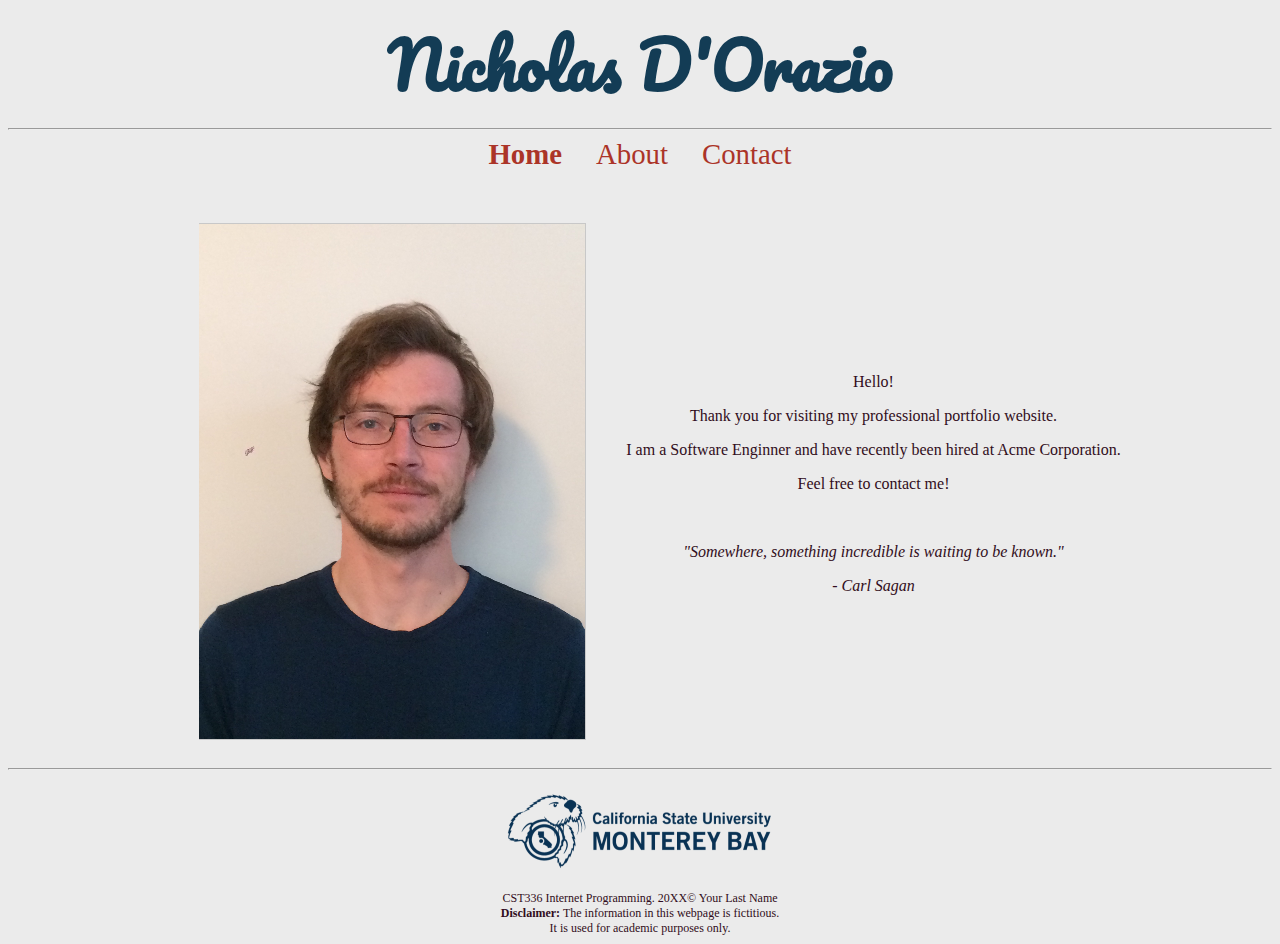
<file: index.html>
<!DOCTYPE html>

<html lang="en">
    <head>
        <meta char=”utf-8” />
        <title>
            Nicholas D'Orazio: Personal Website
        </title>
        <link href="css/styles.css" rel="stylesheet" type="text/css" />
        <link href="https://fonts.googleapis.com/css2?family=Pacifico&display=swap" rel="stylesheet">
    </head>
    <body>
        <header>
            <h1>Nicholas D'Orazio</h1>
        </header>
        <hr />
        <nav>
            <a href="index.html" ><strong>Home</strong></a>
            <a href="about.html" >About</a>
            <a href="contact.html" >Contact</a>
        </nav>
        <br />
        <br />
        <main>
            <figure>
                <img src="img/nicholas_dorazio.jpg" alt="Picture of Nicholas D'Orazio" />
            </figure>
            
            <div id="home-text-div">
                <p class="home-text">
                    Hello!
                </p>
                <p class="home-text">
                    Thank you for visiting my professional portfolio website.
                </p>
                <p class="home-text">
                    I am a Software Enginner and have recently been hired at Acme Corporation.
                </p>
                <p class="home-text"> 
                    Feel free to contact me!
                </p>
                <br/>
                <p class="home-text">
                    <em>
                    "Somewhere, something incredible is waiting to be known."
                </p>
                <p class="home-text">
                    - Carl Sagan
                    </em>
                </p>
                
            </div>
        </main>
        
        <footer class="footer">
            <hr>
            <img class="csumb-logo" src="img/CSUMB_logo.png" alt="CSUMB logo" />
            <br>
            <div class="footer-text">
            CST336 Internet Programming. 20XX&copy; Your Last Name <br />
            <strong>Disclaimer:</strong> The information in this webpage is fictitious. <br />
            It is used for academic purposes only.
            </div>
        </footer>
    </body>
</html>
</file>
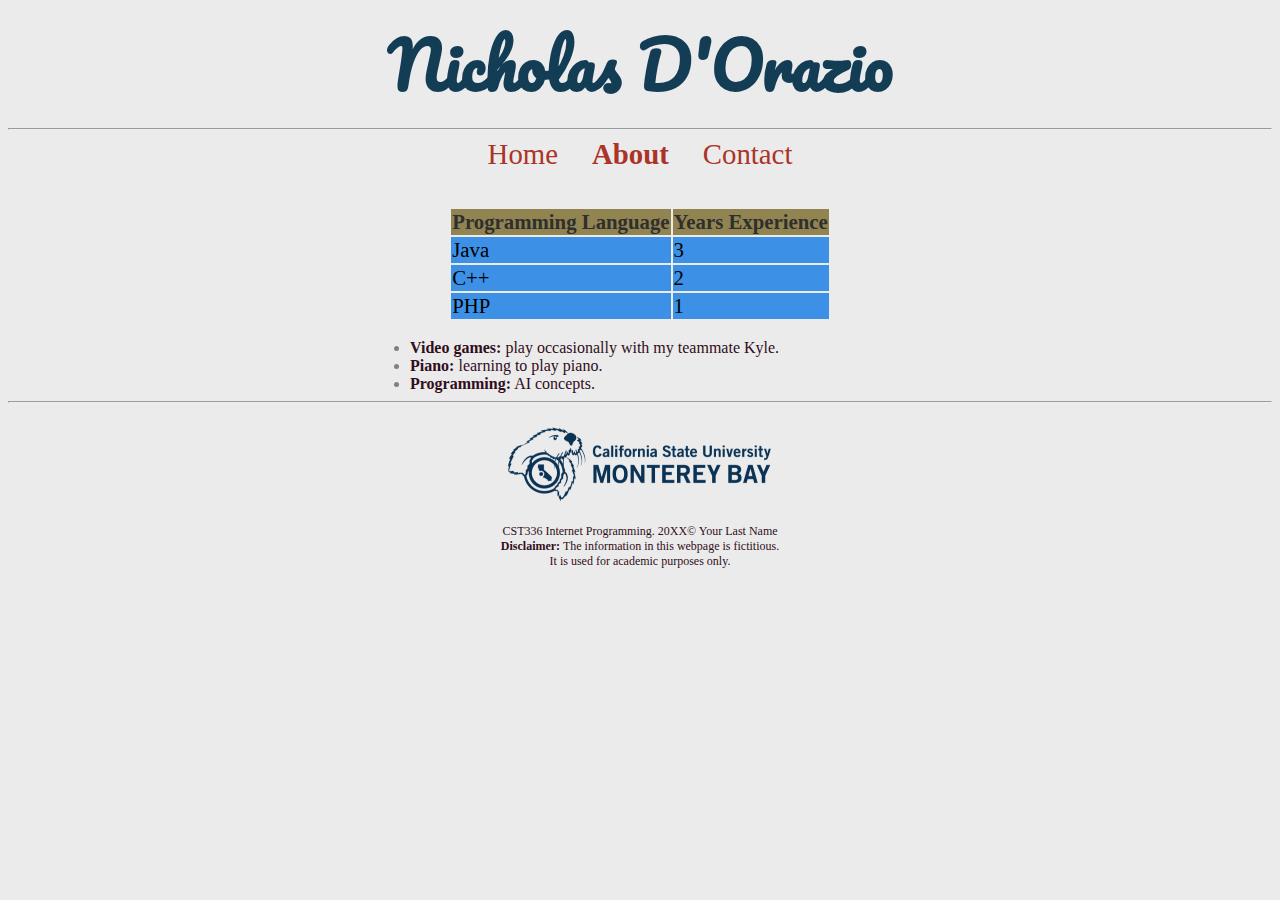
<file: about.html>
<!DOCTYPE html>

<html lang="en">
    <head>
        <meta char=”utf-8” />
        <title>
            Nicholas D'Orazio: Personal Website
        </title>
        <link href="css/styles.css" rel="stylesheet" type="text/css" />
        <link href="https://fonts.googleapis.com/css2?family=Pacifico&display=swap" rel="stylesheet">
    </head>
    <body>
        <header>
            <h1>Nicholas D'Orazio</h1>
        </header>
        <hr />
        <nav>
            <a href="index.html" >Home</a>
            <a href="about.html" ><strong>About</strong></a>
            <a href="contact.html" >Contact</a>
        </nav>
        <br />
        <br />
       <div id="content">
           <table id="table">
               <tr class="table-header">
                   <td class="table-header-text"><strong>Programming Language</strong></td>
                   <td class="table-header-text"><strong>Years Experience</strong></td>
               </tr>
               <tr class="table-row">
                   <td class="table-text">Java</td>
                   <td class="table-text">3</td>
               </tr>
               <tr class="table-row">
                   <td class="table-text">C++</td>
                   <td class="table-text">2</td>
               </tr>
               <tr class="table-row">
                   <td class="table-text">PHP</td>
                   <td class="table-text">1</td>
               </tr>
           </table>
        </div>
        <br />
        <div>
           <ul id="interests">
                <li><span class="hobby"><strong>Video games:</strong> play occasionally with my teammate Kyle.</span></li>
                <li><span class="hobby"><strong>Piano:</strong> learning to play piano.</span></li>
                <li><span class="hobby"><strong>Programming:</strong> AI concepts.</span></li>
           </ul>
       </div>
       </div>
        <footer class="footer">
            <hr>
            <img class="csumb-logo" src="img/CSUMB_logo.png" alt="CSUMB logo" />
            <br>
            <div class="footer-text">
            CST336 Internet Programming. 20XX&copy; Your Last Name <br />
            <strong>Disclaimer:</strong> The information in this webpage is fictitious. <br />
            It is used for academic purposes only.
            </div>
        </footer>
    </body>
</html>
</file>
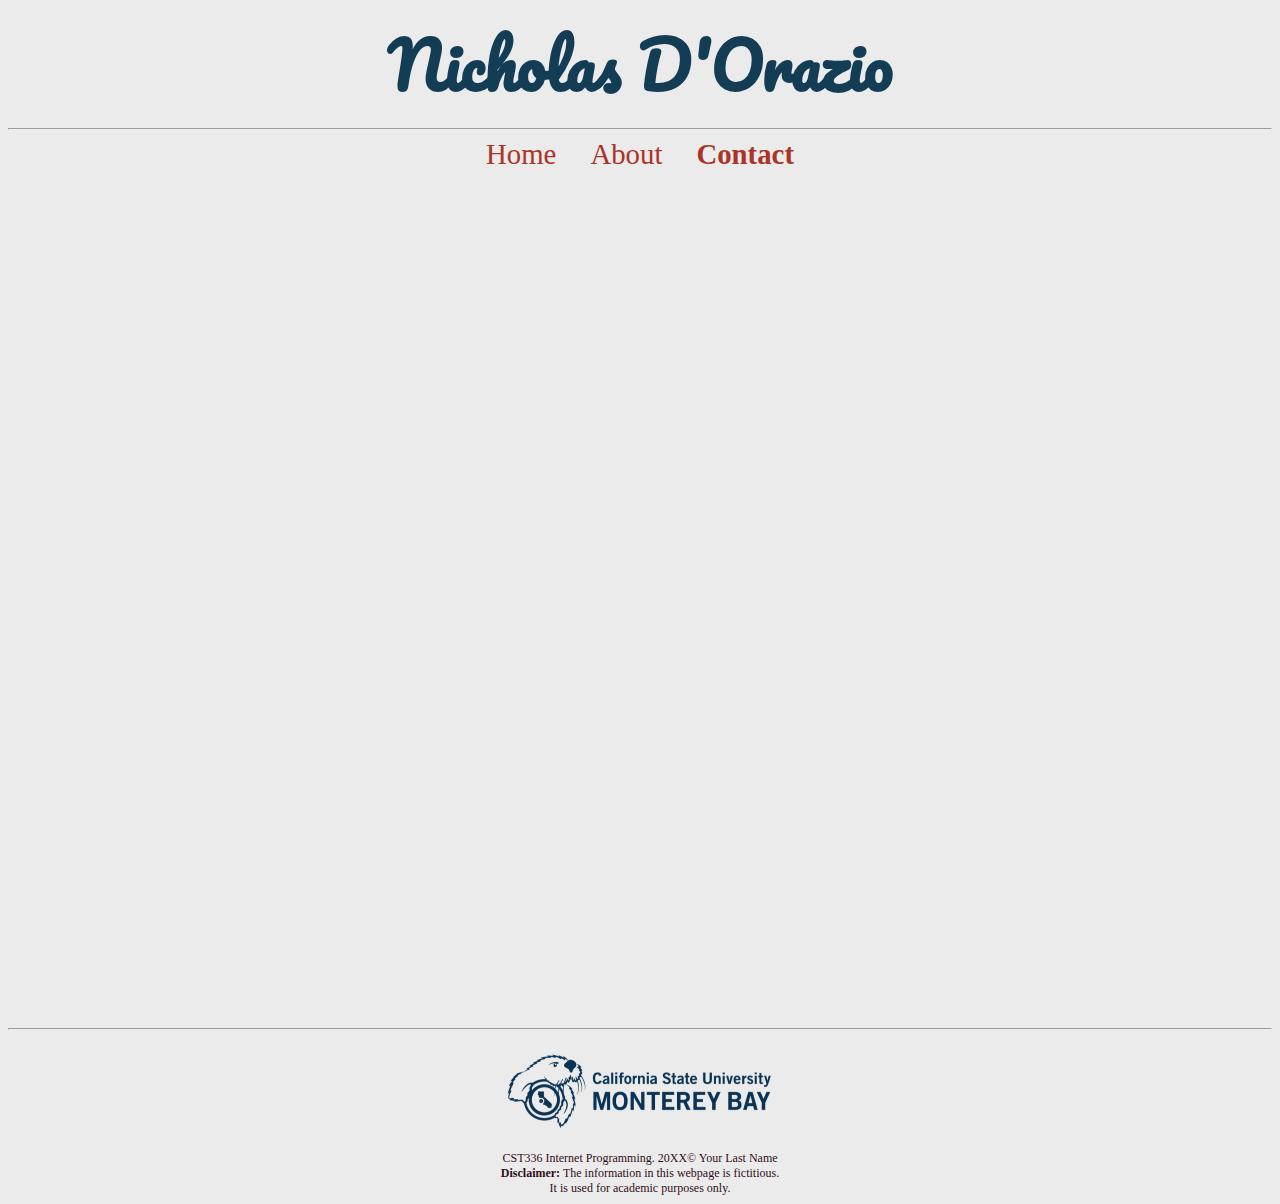
<file: contact.html>
<!DOCTYPE html>

<html lang="en">
    <head>
        <meta char=”utf-8” />
        <title>
            Nicholas D'Orazio: Personal Website
        </title>
        <link href="css/styles.css" rel="stylesheet" type="text/css" />
        <link href="https://fonts.googleapis.com/css2?family=Pacifico&display=swap" rel="stylesheet">
    </head>
    <body>
        <header>
            <h1>Nicholas D'Orazio</h1>
        </header>
        <hr />
        <nav>
            <a href="index.html" >Home</a>
            <a href="about.html" >About</a>
            <a href="contact.html" ><strong>Contact</strong></a>
        </nav>
        <br />
        <br />
        <div id="contact-me">
           <iframe src="https://docs.google.com/forms/d/e/1FAIpQLScTyr5qSCVYfgpJup9EFqXqm8THmuwajmc8HJTmGOOhTB_mpg/viewform?embedded=true" width="640" height="813" frameborder="0" marginheight="0" marginwidth="0">Loading…</iframe>
        </div>
        
        <footer class="footer">
            <hr>
            <img class="csumb-logo" src="img/CSUMB_logo.png" alt="CSUMB logo" />
            <br>
            <div class="footer-text">
            CST336 Internet Programming. 20XX&copy; Your Last Name <br />
            <strong>Disclaimer:</strong> The information in this webpage is fictitious. <br />
            It is used for academic purposes only.
            </div>
        </footer>
    </body>
</html>
</file>
<file: css/styles.css>
body {
    background-color: #EBEBEB;
    color: gray;
}

header, main, nav, footer {
    text-align: center;
}

nav a {
    padding: 15px;
    padding-bottom: 4px;
    font-size: 1.8em;
    text-decoration: none;
    color: #AB3428;
}

nav a:hover {
    border-bottom: 2px orange solid;
    font-size: 2em;
    transition: .9s;
}

nav a:visited {
    color: #310D20; 
}

nav a:active {
    color: #FE5F55;
}

h1 {
    font-family: 'Pacifico', cursive;
    font-size: 4em;
    margin: 0px;
    color: #133C55;
}

main {
    display: flex;
    justify-content: center;
}

#home-text-div {
    margin: auto 0;
}

.home-text {
    color: #310D20;
}

.footer-text {
    font-size: .75em;
    justify-content: center;
    color: #310D20;
}

#table {
    margin: 0px auto;
}

td {
    justify-content: center;
    font-size: 1.3em;
}

.table-header {
    background-color: #918450;
}

.table-header-text {
    color: #2F2F2F;
}

.table-row {
    background-color: #3C91E6;
}

.table-text {
    color: black;
}

ul {
    width: 500px;
    margin: 0 auto;
    text-align: left;
}

.hobby {
    justify-content: center;
    color: #310D20;
}

#interests {
    margin: 0px auto;
}

#contact-me {
    margin: 0 auto;
    display: flex;
    justify-content: center;
}
</file>
